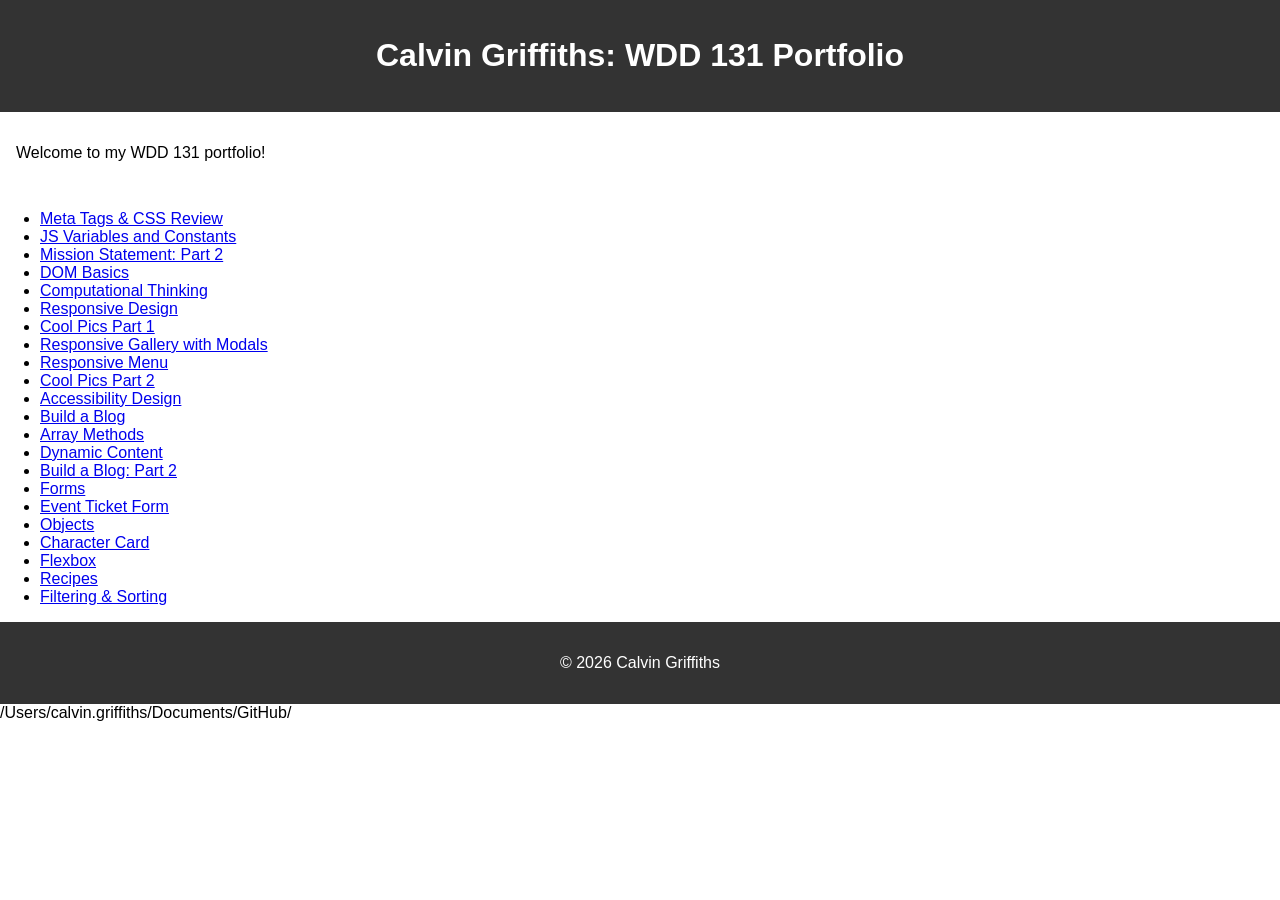
<file: index.html>
<!DOCTYPE html>
<html lang="en">
<head>
    <!-- Meta Charset -->
    <meta charset="UTF-8">

    <!-- Meta Viewport (good practice) -->
    <meta name="viewport" content="width=device-width, initial-scale=1.0">

    <!-- Title -->
    <title>Calvin Griffiths: WDD 131 Portfolio</title>

    <!-- Meta Description -->
    <meta name="description" content="Portfolio of work completed in WDD 131.">

    <!-- Meta Author -->
    <meta name="author" content="Cal Griffiths">

    <!-- Link to CSS -->
    <link rel="stylesheet" href="style.css">
</head>
<body>

    <header>
        <h1>Calvin Griffiths: WDD 131 Portfolio</h1>
    </header>

    <main>
        <p>Welcome to my WDD 131 portfolio!</p>
    </main>
    <nav>
        <ul>
            <li><a href="ponder/meta-css.html">Meta Tags & CSS Review</a></li>
            <li><a href="ponder/js-variables.html">JS Variables and Constants</a></li>
            <li><a href="ponder/mission-statement.html">Mission Statement: Part 2</a></li>
            <li><a href="ponder/dom-basics.html">DOM Basics</a></li>
            <li><a href="ponder/computational_thinking.html">Computational Thinking</a></li>
            <li><a href="ponder/responsive_design.html">Responsive Design</a></li>
            <li><a href="ponder/cool-pics(1).html">Cool Pics Part 1</a></li>
            <li><a href="ponder/responsive_gallery_with_modals/responsive_gallery.html">Responsive Gallery with Modals</a></li>
            <li><a href="ponder/responsive_menu.html">Responsive Menu</a></li>
            <li><a href="ponder/cool-pics(2).html">Cool Pics Part 2</a></li>
            <li><a href="ponder/accessibility-design.html">Accessibility Design</a></li>
            <li><a href="prove/build_a_blog/build_a_blog.html">Build a Blog</a></li>
            <li><a href="ponder/array_methods/index.html">Array Methods </a></li>
            <li><a href="ponder/dynamic_content.html">Dynamic Content</a></li>
            <li><a href="prove/build_a_blog/index.html">Build a Blog: Part 2</a></li>
            <li><a href="ponder/forms.html">Forms</a></li> 
            <li><a href="prove/eventform/event-ticket-form.html">Event Ticket Form</a></li>
            <li><a href="ponder/objects.html">Objects</a></li>
            <li><a href="prove/character-card/character-card.html">Character Card</a></li>
            <li><a href="ponder/flexbox.html">Flexbox</a></li>
            <li><a href="prove/recipes/recipes.html">Recipes</a></li>
            <li><a href="ponder/hikes.html">Filtering & Sorting</a></li>
        </ul>
    </nav>
    <footer>
        <p>&copy; 2026 Calvin Griffiths</p>
    </footer>
/Users/calvin.griffiths/Documents/GitHub/
</body>
</html>
</file>
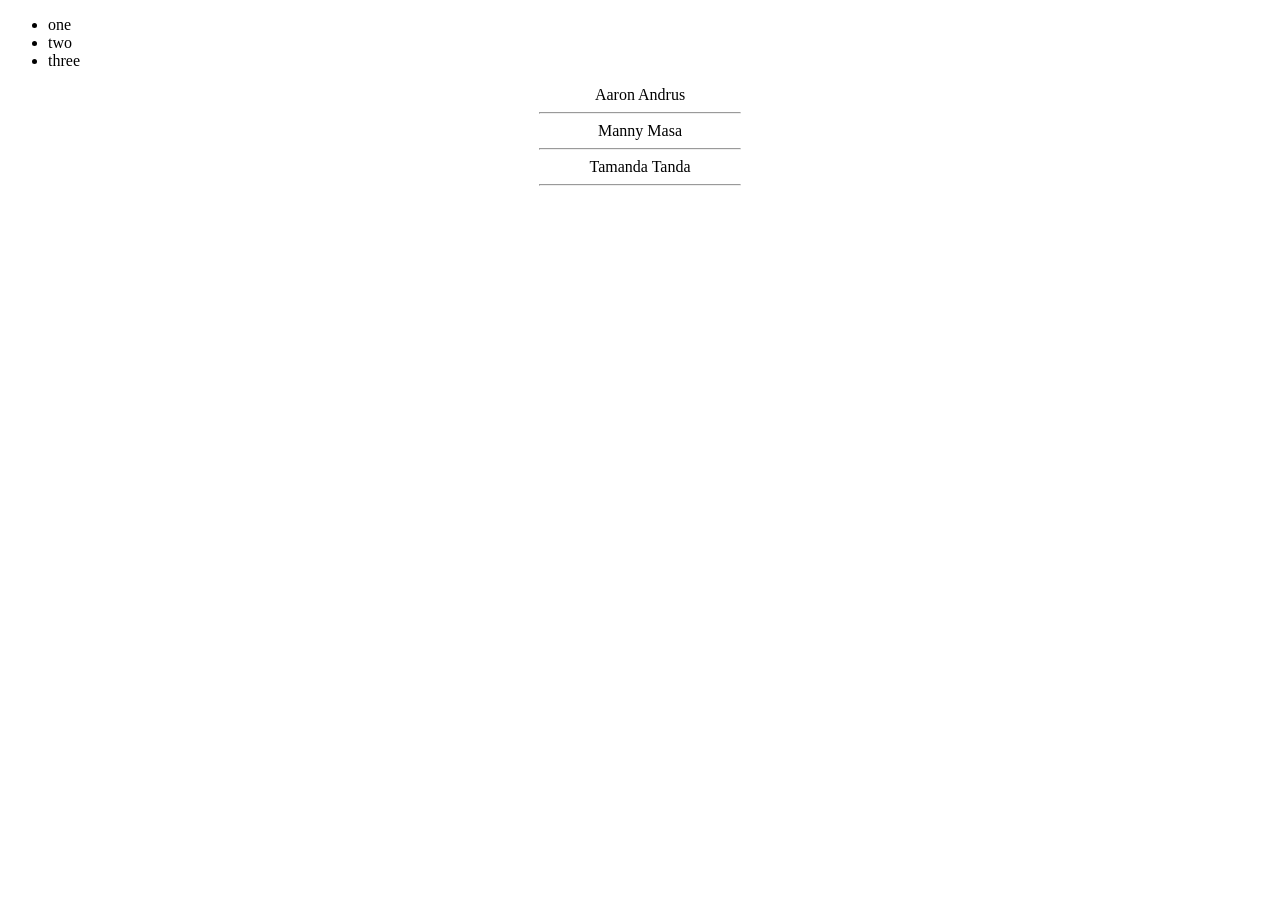
<file: ponder/array_meathods/index.html>
<!DOCTYPE html>
<html lang="en">
    <head>
        <meta charset="UTF-8">
        <meta name="viewport" content="width=device-width, initial-scale=1.0">
        <title>Array Methods</title>
        <script src="scripts.js" defer></script>
        <style>
            .format {
                text-align: center;
            }
            hr {
                width: 200px;
            }
        </style>

    </head>
    <body>
        <ul id="myList">

        </ul>
        <div id="studentContainer"></div>
    </body>
</html>
</file>
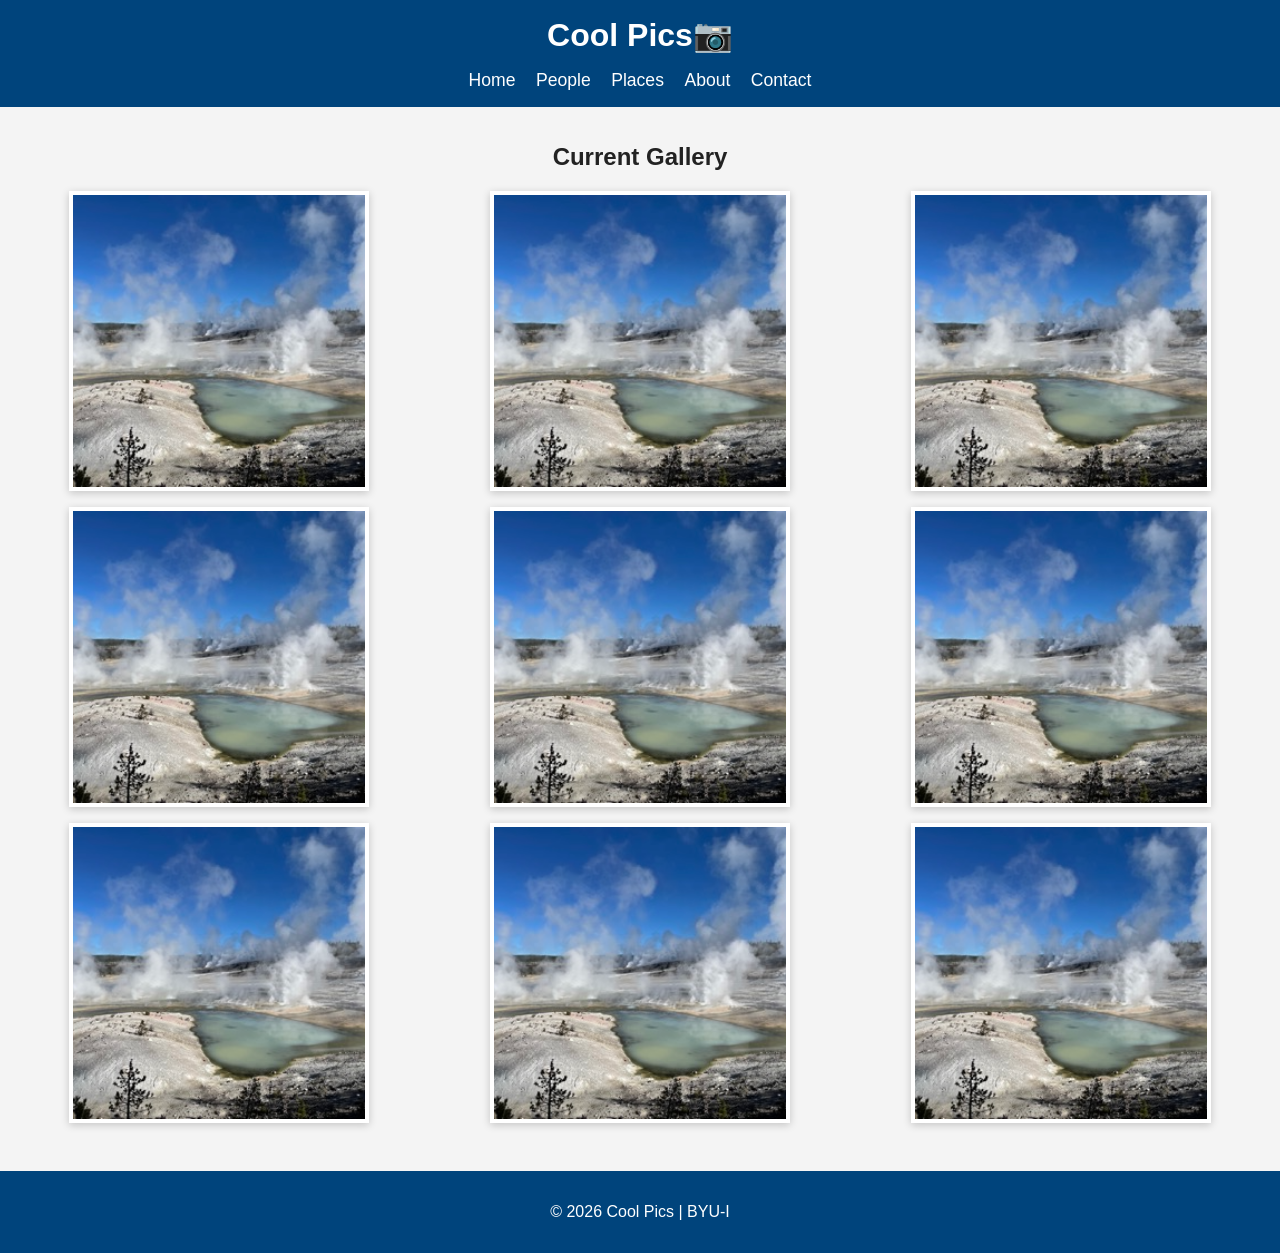
<file: ponder/cool-pics(1).html>
<!DOCTYPE html>
<html lang="en">
<head>
  <meta charset="UTF-8">
  <meta name="viewport" content="width=device-width, initial-scale=1.0">
  <meta name="description" content="A responsive Cool Pics photo gallery page.">
  <meta name="author" content="Cal Griffiths">
  <title>Cool Pics</title>
  <link rel="stylesheet" href="styles/cool-pics(1).css">
</head>
<body>
  <header>
    <h1>Cool Pics📷</h1>

    <button class="menu-button">Menu</button>

    <nav>
      <a href="#">Home</a>
      <a href="#">People</a>
      <a href="#">Places</a>
      <a href="#">About</a>
      <a href="#">Contact</a>
    </nav>
  </header>

  <main>
    <h2>Current Gallery</h2>

    <section class="gallery">
      <img src="images/cool-pic.png" alt="Steam rising from hot springs">
      <img src="images/cool-pic.png" alt="Hot spring landscape">
      <img src="images/cool-pic.png" alt="Geothermal pools">
      <img src="images/cool-pic.png" alt="Steam and water">
      <img src="images/cool-pic.png" alt="Nature scene">
      <img src="images/cool-pic.png" alt="Cool outdoor view">
      <img src="images/cool-pic.png" alt="Hot springs area">
      <img src="images/cool-pic.png" alt="Blue sky over hot springs">
      <img src="images/cool-pic.png" alt="Scenic geyser area">
    </section>
  </main>

  <footer>
    <p>&copy; 2026 Cool Pics | BYU-I</p>
  </footer>
</body>
</html>
</file>
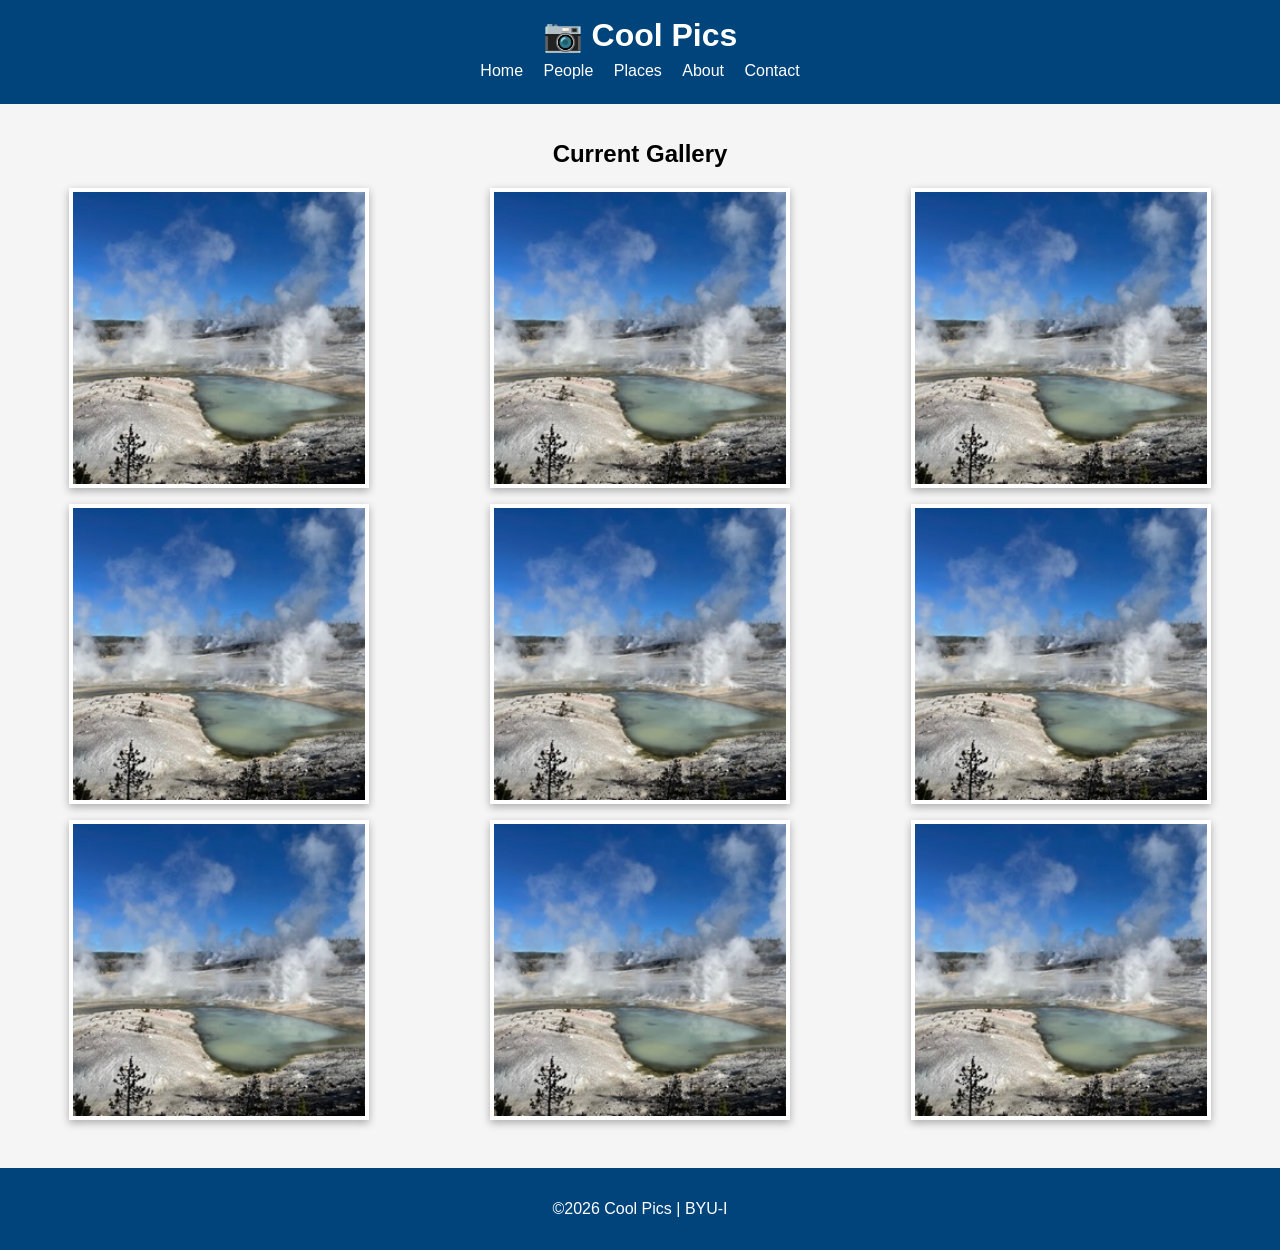
<file: ponder/cool-pics(2).html>
<!DOCTYPE html>
<html lang="en">
<head>
  <meta charset="UTF-8">
  <meta name="viewport" content="width=device-width, initial-scale=1.0">
  <meta name="description" content="A responsive Cool Pics photo gallery page.">
  <meta name="author" content="Cal Griffiths">
  <title>Cool Pics</title>

  <link rel="stylesheet" href="styles/cool-pics(2).css">
  <script src="cool-pics(2).js" defer></script>
</head>

<body>

<header>
    <h1>📷 Cool Pics</h1>

    <button class="menu-button">Menu</button>

    <nav class="hide">
        <a href="#">Home</a>
        <a href="#">People</a>
        <a href="#">Places</a>
        <a href="#">About</a>
        <a href="#">Contact</a>
    </nav>
</header>

<main>

<h2>Current Gallery</h2>

<section class="gallery">

<img src="images/cool-pic.png" alt="Steam rising from hot springs">
<img src="images/cool-pic.png" alt="Hot spring landscape">
<img src="images/cool-pic.png" alt="Geothermal pools">
<img src="images/cool-pic.png" alt="Steam and water">
<img src="images/cool-pic.png" alt="Nature scene">
<img src="images/cool-pic.png" alt="Cool outdoor view">
<img src="images/cool-pic.png" alt="Hot springs area">
<img src="images/cool-pic.png" alt="Blue sky over hot springs">
<img src="images/cool-pic.png" alt="Scenic geyser area">

</section>

</main>

<footer>
<p>&copy;2026 Cool Pics | BYU-I</p>
</footer>

</body>
</html>
</file>
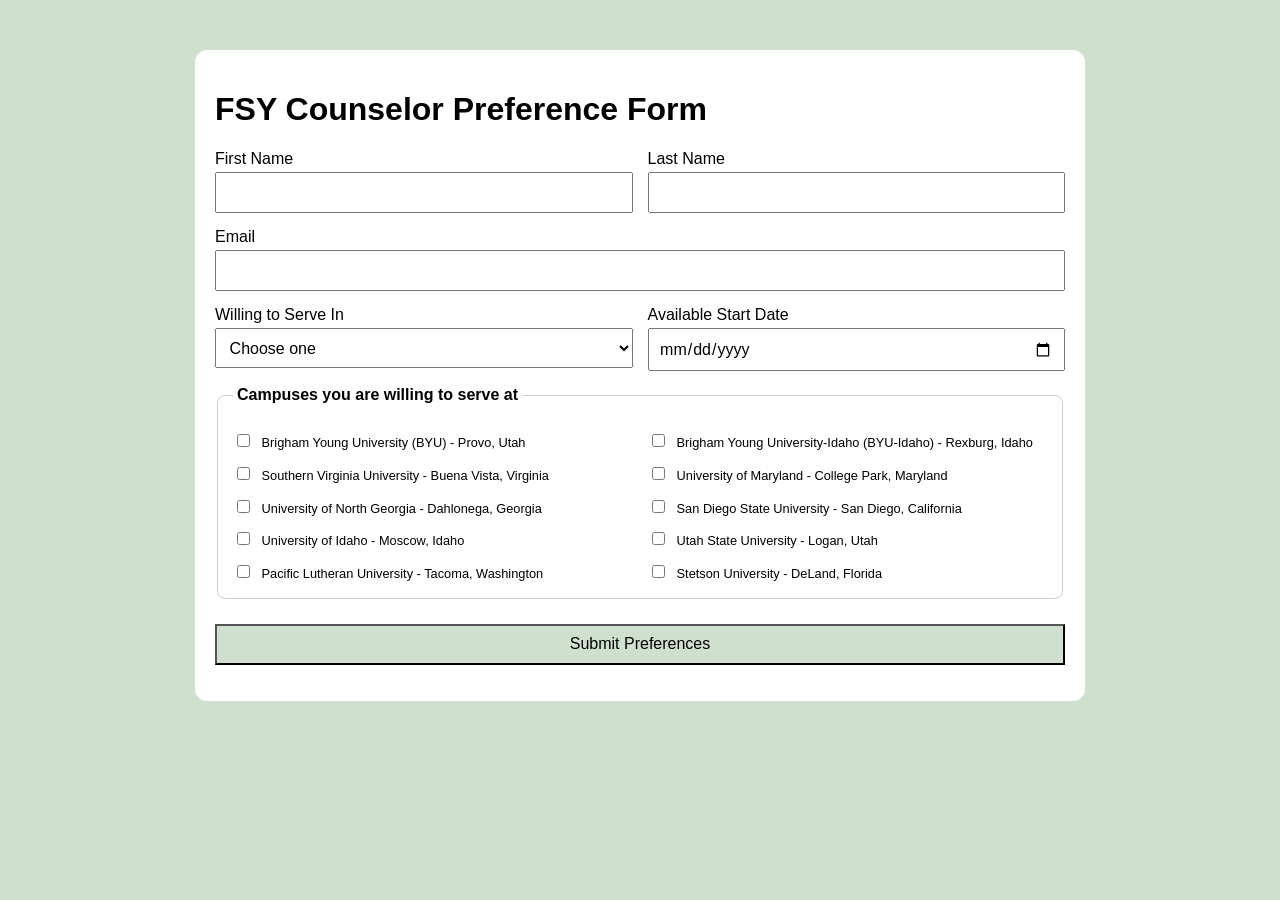
<file: ponder/forms.html>
<!DOCTYPE html>
<html lang="en">
<head>
  <meta charset="UTF-8" />
  <meta name="viewport" content="width=device-width, initial-scale=1.0" />
  <title>FSY Counselor Preference Form</title>
  <link rel="icon" type="image/x-icon" href="./favicon.ico">
  <link rel="stylesheet" href="styles/forms.css" />
  <script src="forms.js" defer></script>
</head>
<body>
  <main class="wrapper">
    <h1>FSY Counselor Preference Form</h1>

    <form id="fsyForm">
      <div class="field">
        <label for="firstName">First Name</label>
        <input id="firstName" name="firstName" type="text" required />
      </div>

      <div class="field">
        <label for="lastName">Last Name</label>
        <input id="lastName" name="lastName" type="text" required />
      </div>

      <div class="field full">
        <label for="email">Email</label>
        <input id="email" name="email" type="email" required />
      </div>

      <div class="field">
        <label for="travelRange">Willing to Serve In</label>
        <select
          id="travelRange"
          name="travelRange"
          aria-controls="notesContainer"
          required
        >
          <option value="">Choose one</option>
          <option value="One Campus">One campus</option>
          <option value="Many Campuses">Two or more campuses</option>
        </select> 
      </div>

      <div class="field">
        <label for="availableDate">Available Start Date</label>
        <input id="availableDate" name="availableDate" type="date" required />
      </div>

      <fieldset class="full campus-group">
        <legend>Campuses you are willing to serve at</legend>

        <div class="campus-grid">
          <label><input type="checkbox" name="campus" value="BYU - Provo, Utah" /> Brigham Young University (BYU) - Provo, Utah</label>
          <label><input type="checkbox" name="campus" value="BYU-Idaho - Rexburg, Idaho" /> Brigham Young University-Idaho (BYU-Idaho) - Rexburg, Idaho</label>
          <label><input type="checkbox" name="campus" value="Southern Virginia University - Buena Vista, Virginia" /> Southern Virginia University - Buena Vista, Virginia</label>
          <label><input type="checkbox" name="campus" value="University of Maryland - College Park, Maryland" /> University of Maryland - College Park, Maryland</label>
          <label><input type="checkbox" name="campus" value="University of North Georgia - Dahlonega, Georgia" /> University of North Georgia - Dahlonega, Georgia</label>
          <label><input type="checkbox" name="campus" value="San Diego State University - San Diego, California" /> San Diego State University - San Diego, California</label>
          <label><input type="checkbox" name="campus" value="University of Idaho - Moscow, Idaho" /> University of Idaho - Moscow, Idaho</label>
          <label><input type="checkbox" name="campus" value="Utah State University - Logan, Utah" /> Utah State University - Logan, Utah</label>
          <label><input type="checkbox" name="campus" value="Pacific Lutheran University - Tacoma, Washington" /> Pacific Lutheran University - Tacoma, Washington</label>
          <label><input type="checkbox" name="campus" value="Stetson University - DeLand, Florida" /> Stetson University - DeLand, Florida</label>
        </div>
      </fieldset>

      <div id="notesContainer" class="field full" hidden>
        <label for="notes">Travel Notes</label>
        <input id="notes" name="notes" type="text" />
      </div>

      <button class="full" type="submit">Submit Preferences</button>
    </form>

    <section id="output" aria-live="polite"></section>
  </main>
</body>
</html>
</file>
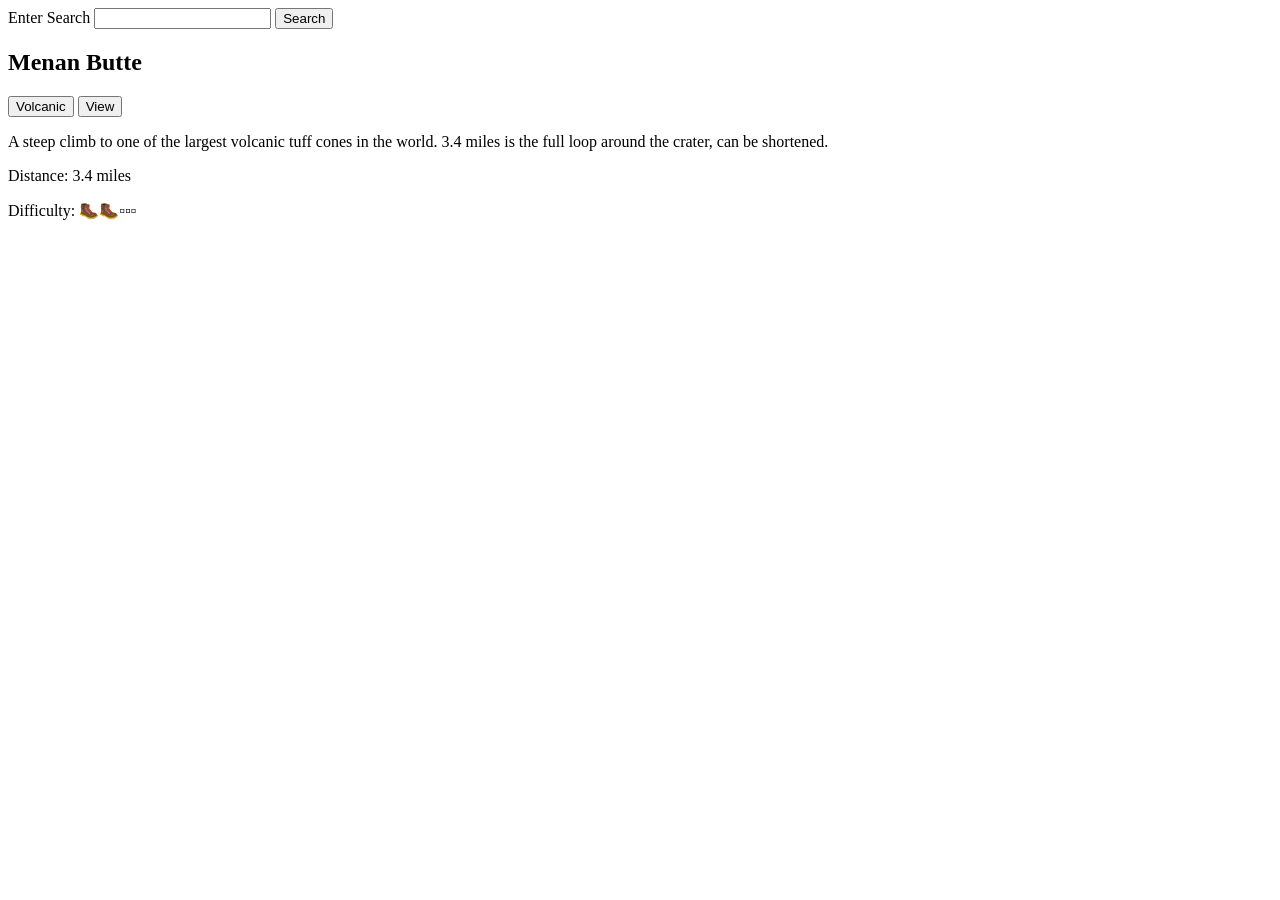
<file: ponder/hikes.html>
<!DOCTYPE html>
<html lang="en">
<head>
    <meta charset="UTF-8">
    <meta name="viewport" content="width=device-width, initial-scale=1.0">
    <title>Hike Search</title>
    <script defer src="hikes.js"></script>
</head>
<body>
    <label for="search">Enter Search</label>
    <input id="search" type="text">

    <button id="search-button">Search</button>

    <div id="hike-container"></div>
</body>
</html>
</file>
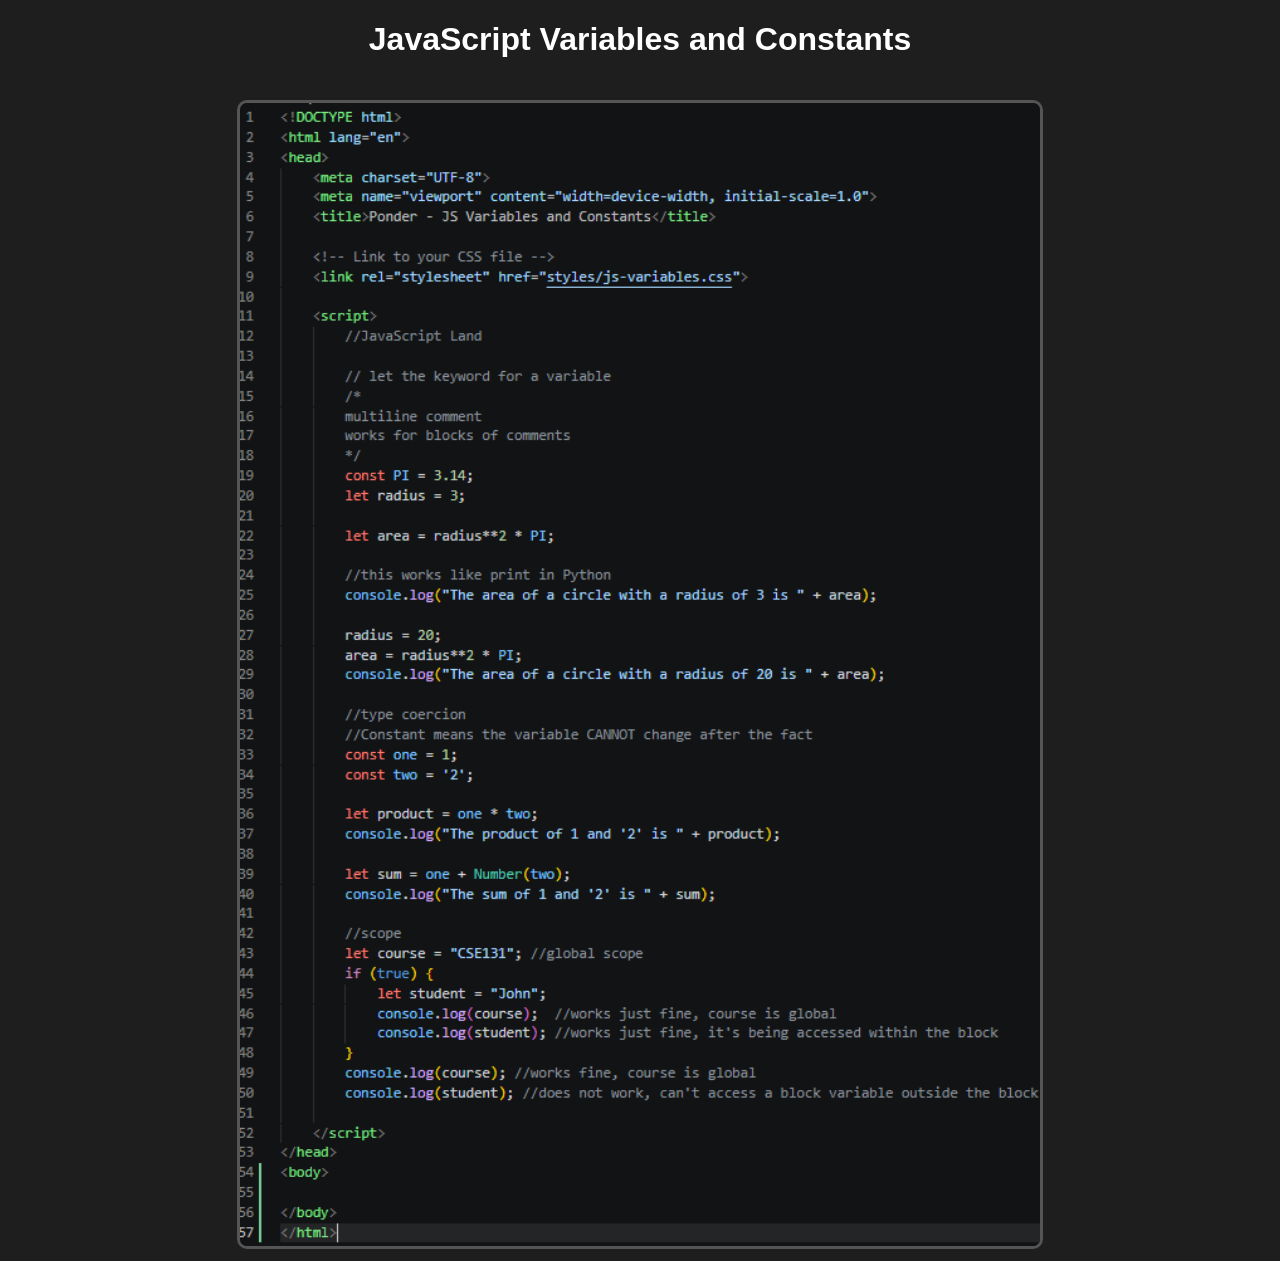
<file: ponder/js-variables.html>
<!DOCTYPE html>
<html lang="en">
<head>
    <meta charset="UTF-8">
    <meta name="viewport" content="width=device-width, initial-scale=1.0">
    <title>Ponder - JS Variables and Constants</title>

    <!-- Link to your CSS file -->
    <link rel="stylesheet" href="styles/js-variables.css">

    <script>
        //JavaScript Land

        // let the keyword for a variable
        /*
        multiline comment
        works for blocks of comments
        */ 
        const PI = 3.14;
        let radius = 3;

        let area = radius**2 * PI;

        //this works like print in Python
        console.log("The area of a circle with a radius of 3 is " + area);

        radius = 20;
        area = radius**2 * PI;
        console.log("The area of a circle with a radius of 20 is " + area);

        //type coercion
        //Constant means the variable CANNOT change after the fact
        const one = 1;
        const two = '2';

        let product = one * two; 
        console.log("The product of 1 and '2' is " + product);

        let sum = one + Number(two);
        console.log("The sum of 1 and '2' is " + sum);

        //scope
        let course = "CSE131"; //global scope
        if (true) {
            let student = "John";
            console.log(course);  //works just fine, course is global
            console.log(student); //works just fine, it's being accessed within the block
        }
        console.log(course); //works fine, course is global
        console.log(student); //does not work, can't access a block variable outside the block

    </script>
</head>
<body>
  
    <h1>JavaScript Variables and Constants</h1>

    <!-- Image displayed on the page -->
    <img src="images/code.png" alt="JavaScript Code Screenshot" class="code-image">

</body>
</html>
</file>
<file: style.css>
body {
    font-family: Arial, sans-serif;
    margin: 0;
}

header {
    background-color: #333;
    color: white;
    padding: 1rem;
    text-align: center;
}

main {
    padding: 1rem;
}

footer {
    background-color: #333;
    color: white;
    text-align: center;
    padding: 1rem;
}
</file>
<file: ponder/styles/cool-pics(1).css>
* {
  box-sizing: border-box;
}

body {
  margin: 0;
  font-family: Arial, Helvetica, sans-serif;
  background-color: #f4f4f4;
  color: #222;
}

header {
  background-color: #00447c;
  color: white;
  text-align: center;
  padding: 1rem;
}

h1 {
  margin: 0;
  font-size: 2rem;
}

.menu-button {
  margin-top: 1rem;
  padding: 0.5rem 1rem;
  border: none;
  background-color: white;
  color: #00447c;
  font-size: 1rem;
  cursor: pointer;
}

nav {
  display: none;
}

nav a {
  color: white;
  text-decoration: none;
  margin: 0.5rem;
  font-size: 1.1rem;
}

main {
  padding: 1rem;
  text-align: center;
}

.gallery {
  display: grid;
  grid-template-columns: 1fr;
  gap: 1rem;
  justify-items: center;
}

.gallery img {
  width: 300px;
  height: 300px;
  object-fit: cover;
  max-width: 100%;
  border: 4px solid white;
  box-shadow: 0 2px 8px rgba(0, 0, 0, 0.2);
}

footer {
  background-color: #00447c;
  color: white;
  text-align: center;
  padding: 1rem;
  margin-top: 2rem;
}

/* Tablet size */
@media screen and (min-width: 700px) {
  .menu-button {
    display: none;
  }

  nav {
    display: block;
    margin-top: 1rem;
  }

  .gallery {
    grid-template-columns: repeat(2, 1fr);
  }
}

/* Desktop size */
@media screen and (min-width: 1000px) {
  .gallery {
    grid-template-columns: repeat(3, 1fr);
  }
}
</file>
<file: ponder/styles/cool-pics(2).css>
* {
    box-sizing: border-box;
}

body {
    margin: 0;
    font-family: Arial, Helvetica, sans-serif;
    background: #f5f5f5;
}

header {
    background: #00447c;
    color: white;
    text-align: center;
    padding: 1rem;
}

h1 {
    margin: 0;
}

.menu-button {
    margin-top: 1rem;
    padding: .5rem 1rem;
    cursor: pointer;
}

.hide {
    display: none;
}

nav a {
    display: block;
    color: white;
    text-decoration: none;
    padding: .5rem;
}

main {
    text-align: center;
    padding: 1rem;
}

.gallery {
    display: grid;
    grid-template-columns: 1fr;
    gap: 1rem;
    justify-items: center;
}

.gallery img {
    width: 300px;
    height: 300px;
    object-fit: cover;
    cursor: pointer;
    border: 4px solid white;
    box-shadow: 0 3px 8px rgba(0,0,0,.3);
}

footer {
    text-align: center;
    padding: 1rem;
    background: #00447c;
    color: white;
    margin-top: 2rem;
}

/* Modal */

dialog {
    border: none;
    background: transparent;
    padding: 0;
}

dialog::backdrop {
    background: rgba(0,0,0,.8);
}

dialog img {
    max-width: 90vw;
    max-height: 90vh;
}

.close-viewer {
    position: absolute;
    top: 20px;
    right: 20px;
    font-size: 2rem;
    background: white;
    border: none;
    cursor: pointer;
}

/* Tablet */

@media (min-width:700px){

.gallery{
    grid-template-columns:repeat(2,1fr);
}

.menu-button{
    display:none;
}

nav{
    display:block;
}

nav a{
    display:inline-block;
}

.hide{
    display:block;
}

}

/* Desktop */

@media (min-width:1000px){

.gallery{
    grid-template-columns:repeat(3,1fr);
}

}
</file>
<file: ponder/styles/forms.css>
body {
  font-family: Arial, sans-serif;
  background: #cfe0cf;
  margin: 0;
}

.wrapper {
  max-width: 850px;
  margin: 50px auto;
  padding: 20px;
  background: white;
  border-radius: 12px;
}

form {
  display: grid;
  grid-template-columns: 1fr 1fr;
  gap: 15px;
}

.field {
  display: flex;
  flex-direction: column;
  gap: 0.25rem;
}

.full {
  grid-column: 1 / 3;
}

input,
select,
button {
  padding: 0.6rem;
  font: inherit;
}

button {
  background: #cfe0cf;
  transition: background 0.5s ease;
  margin-top: 10px;
}

button:hover {
  background: #dcead9;
}

.campus-group {
  border: 1px solid #ccc;
  border-radius: 8px;
  padding: 15px;
}

.campus-group legend {
  font-weight: bold;
  padding: 0 0.25rem;
}

.campus-grid {
  display: grid;
  grid-template-columns: 1fr 1fr;
  gap: 0.75rem 1rem;
  margin-top: 0.75rem;
}

.campus-grid label {
  display: block;
  line-height: 1.3;
  font-size: 0.8em;
}

.campus-grid input {
  margin-right: 0.5rem;
}

#notesContainer[hidden] {
  display: none;
}

#output {
  margin-top: 1rem;
  font-weight: bold;
}
</file>
<file: ponder/styles/js-variables.css>
body {
    font-family: Arial, sans-serif;
    text-align: center;
    background-color: #1e1e1e;
    color: white;
}

.code-image {
    width: 80%;
    max-width: 800px;
    margin-top: 20px;
    border: 3px solid #555;
    border-radius: 10px;
}
</file>
